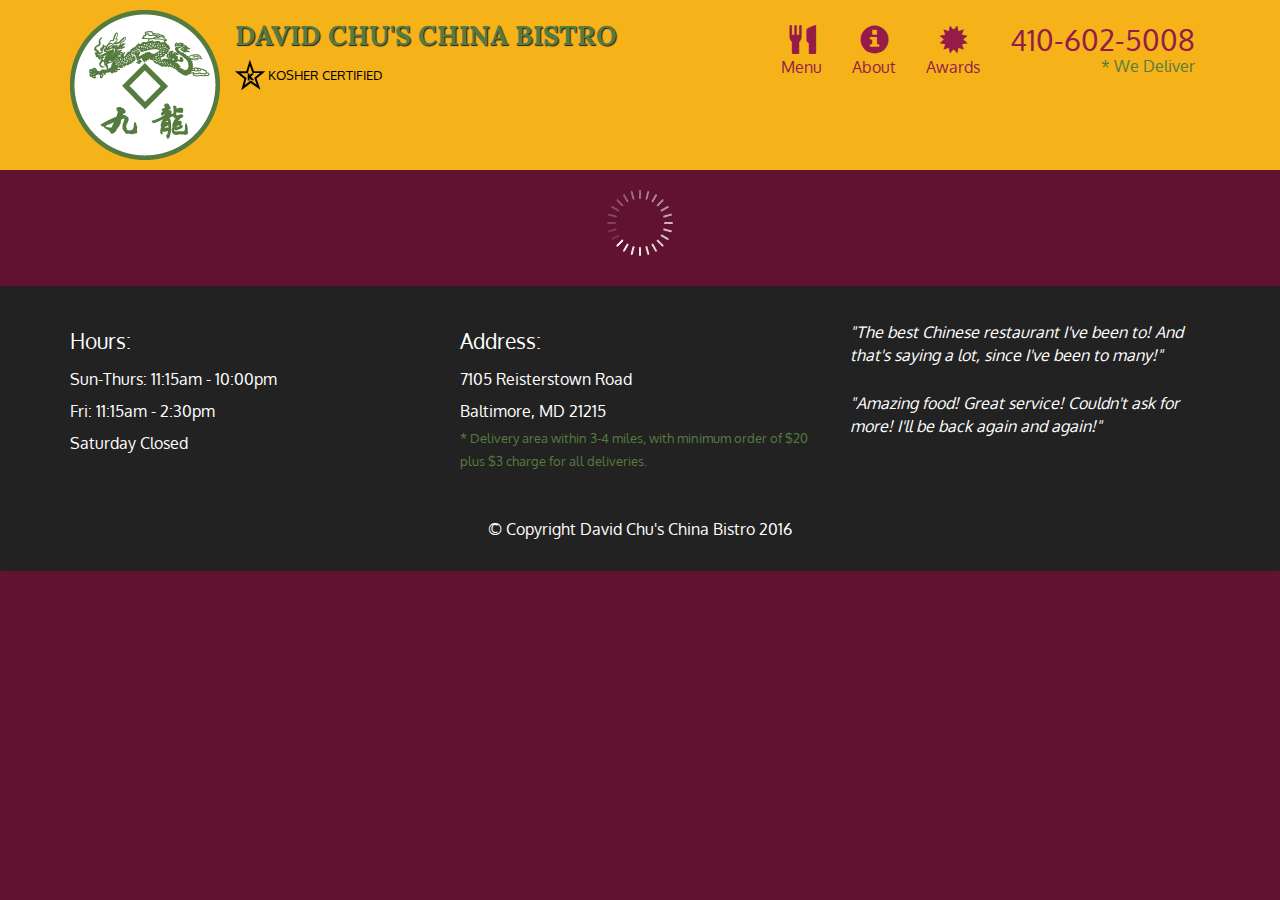
<file: index.html>
<!doctype html>
<html lang="en">
  <head>
    <meta charset="utf-8">
    <meta http-equiv="X-UA-Compatible" content="IE=edge">
    <meta name="viewport" content="width=device-width, initial-scale=1">
    <title>David Chu's China Bistro</title>
    <link rel="stylesheet" href="css/bootstrap.min.css">
    <link rel="stylesheet" href="css/styles.css">
    <link href='https://fonts.googleapis.com/css?family=Oxygen:400,300,700' rel='stylesheet' type='text/css'>
    <link href='https://fonts.googleapis.com/css?family=Lora' rel='stylesheet' type='text/css'>
  </head>
<body>
  <header>
    <nav id="header-nav" class="navbar navbar-default">
      <div class="container">
        <div class="navbar-header">
          <a href="index.html" class="pull-left visible-md visible-lg">
            <div id="logo-img" alt="Logo image"></div>
          </a>

          
          <div class="navbar-brand">
            <a href="index.html"><h1>David Chu's China Bistro</h1></a>
            <p>
              <img src="images/star-k-logo.png" alt="Kosher certification">
              <span>Kosher Certified</span>
            </p>
          </div>

          <button id="navbarToggle" type="button" class="navbar-toggle collapsed" data-toggle="collapse" data-target="#collapsable-nav" aria-expanded="false">
            <span class="sr-only">Toggle navigation</span>
            <span class="icon-bar"></span>
            <span class="icon-bar"></span>
            <span class="icon-bar"></span>
          </button>
        </div>
        
        <div id="collapsable-nav" class="collapse navbar-collapse">
           <ul id="nav-list" class="nav navbar-nav navbar-right">
            <li id="navHomeButton" class="visible-xs active">
              <a href="index.html">
                <span class="glyphicon glyphicon-home"></span> Home</a>
            </li>
            <li id="navMenuButton">
              <a href="#" onclick="$dc.loadMenuCategories();">
                <span class="glyphicon glyphicon-cutlery"></span><br class="hidden-xs"> Menu</a>
            </li>
            <li>
              <a href="#">
                <span class="glyphicon glyphicon-info-sign"></span><br class="hidden-xs"> About</a>
            </li>
            <li>
              <a href="#">
                <span class="glyphicon glyphicon-certificate"></span><br class="hidden-xs"> Awards</a>
            </li>
            <li id="phone" class="hidden-xs">
              <a href="tel:410-602-5008">
                <span>410-602-5008</span></a><div>* We Deliver</div>
            </li>
          </ul><!-- #nav-list -->
        </div><!-- .collapse .navbar-collapse -->
      </div><!-- .container -->
    </nav><!-- #header-nav -->
  </header>

  <div id="call-btn" class="visible-xs">
    <a class="btn" href="tel:410-602-5008">
    <span class="glyphicon glyphicon-earphone"></span>
    410-602-5008
    </a>
  </div>
  <div id="xs-deliver" class="text-center visible-xs">* We Deliver</div>

  <div id="main-content" class="container"></div>

  <footer class="panel-footer">
    <div class="container">
      <div class="row">
        <section id="hours" class="col-sm-4">
          <span>Hours:</span><br>
          Sun-Thurs: 11:15am - 10:00pm<br>
          Fri: 11:15am - 2:30pm<br>
          Saturday Closed
          <hr class="visible-xs">
        </section>
        <section id="address" class="col-sm-4">
          <span>Address:</span><br>
          7105 Reisterstown Road<br>
          Baltimore, MD 21215
          <p>* Delivery area within 3-4 miles, with minimum order of $20 plus $3 charge for all deliveries.</p>
          <hr class="visible-xs">
        </section>
        <section id="testimonials" class="col-sm-4">
          <p>"The best Chinese restaurant I've been to! And that's saying a lot, since I've been to many!"</p>
          <p>"Amazing food! Great service! Couldn't ask for more! I'll be back again and again!"</p>
        </section>
      </div>
      <div class="text-center">&copy; Copyright David Chu's China Bistro 2016</div>
    </div>
  </footer>

  <!-- jQuery (Bootstrap JS plugins depend on it) -->
  <script src="js/jquery-2.1.4.min.js"></script>
  <script src="js/bootstrap.min.js"></script>
  <script src="js/ajax-utils.js"></script>
  <script src="js/script.js"></script>
</body>
</html>
</file>
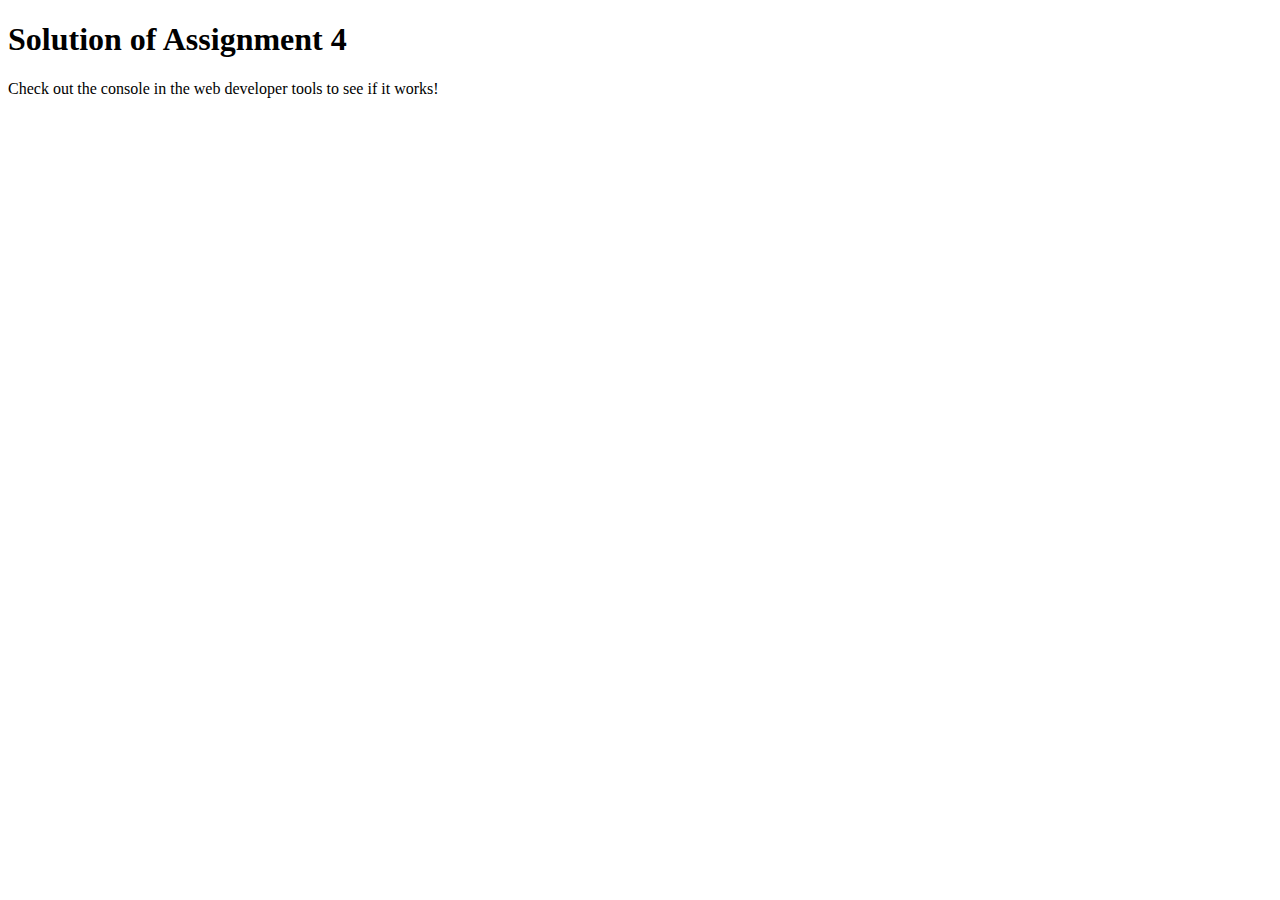
<file: module-4_sol/index.html>
<!DOCTYPE html>
<html>

<head>
    <meta charset="utf-8">
    <title>Assignment Solution for Module 4</title>
    <script src="SpeakHello.js"></script>
    <script src="SpeakGoodBye.js"></script>
    <script src="script.js"></script>
</head>

<body>
    <h1>Solution of Assignment 4</h1>
    <p>Check out the console in the web developer tools to see if it works!</p>
</body>

</html>
</file>
<file: css/styles.css>
body {
  font-size: 16px;
  color: #fff;
  background-color: #61122f;
  font-family: 'Oxygen', sans-serif;
}

/** HEADER **/
#header-nav {
  background-color: #f6b319;
  border-radius: 0;
  border: 0;
}

#logo-img {
  background: url('../images/restaurant-logo_large.png') no-repeat;
  width: 150px;
  height: 150px;
  margin: 10px 15px 10px 0;
}

.navbar-brand {
  padding-top: 25px;
}
.navbar-brand h1 { /* Restaurant name */
  font-family: 'Lora', serif;
  color: #557c3e;
  font-size: 1.5em;
  text-transform: uppercase;
  font-weight: bold;
  text-shadow: 1px 1px 1px #222;
  margin-top: 0;
  margin-bottom: 0;
  line-height: .75;
}
.navbar-brand a:hover, .navbar-brand a:focus {
  text-decoration: none;
}
.navbar-brand p { /* Kosher cert */
  color: #000;
  text-transform: uppercase;
  font-size: .7em;
  margin-top: 15px;
}
.navbar-brand p span { /* Star-K */
  vertical-align: middle;
}

#nav-list {
  margin-top: 10px;
}
#nav-list a {
  color: #951C49;
  text-align: center;
}
#nav-list a:hover {
  background: #E7E7E7;
}
#nav-list a span {
  font-size: 1.8em;
}

#phone {
  margin-top: 5px;
}
#phone a { /* Phone number */
  text-align: right;
  padding-bottom: 0;
}
#phone div { /* We Deliver */
  color: #557c3e;
  text-align: right;
  padding-right: 15px;
}

.navbar-header button.navbar-toggle, .navbar-header .icon-bar {
  border: 1px solid #61122f;
}
.navbar-header button.navbar-toggle {
  clear: both;
  margin-top: -30px;
}
/* END HEADER */

/* FOOTER */
.panel-footer {
  margin-top: 30px;
  padding-top: 35px;
  padding-bottom: 30px;
  background-color: #222;
  border-top: 0;
}
.panel-footer div.row {
  margin-bottom: 35px;
}
#hours, #address {
  line-height: 2;
}
#hours > span, #address > span {
  font-size: 1.3em;
}
#address p {
  color: #557c3e;
  font-size: .8em;
  line-height: 1.8;
}
#testimonials {
  font-style: italic;
}
#testimonials p:nth-child(2) {
  margin-top: 25px;
}
/* END FOOTER */



/* HOME PAGE */
.container .jumbotron {
  box-shadow: 0 0 50px #3F0C1F;
  border: 2px solid #3F0C1F;
}

#menu-tile, #specials-tile, #map-tile {
  height: 250px;
  width: 100%;
  margin-bottom: 15px;
  position: relative;
  border: 2px solid #3F0C1F;
  overflow: hidden;
}
#menu-tile:hover, #specials-tile:hover, #map-tile:hover {
  box-shadow: 0 1px 5px 1px #cccccc;
}
#menu-tile {
  background: url('../images/menu-tile.jpg') no-repeat;
  background-position: center;
}
#specials-tile {
  background: url('../images/specials-tile.jpg') no-repeat;
  background-position: center;
}
#menu-tile span, #specials-tile span, #map-tile span {
  position: absolute;
  bottom: 0;
  right: 0;
  width: 100%;
  text-align: center;
  font-size: 1.6em;
  text-transform: uppercase;
  background-color: #000;
  color: #fff;
  opacity: .8;
}
/* END HOME PAGE */

/* MENU CATEGORIES PAGE */
.category-tile { 
  position: relative;
  border: 2px solid #3F0C1F;
  overflow: hidden;
  width: 200px;
  height: 200px;
  margin: 0 auto 15px;
}
.category-tile span {
  position: absolute;
  bottom: 0;
  right: 0;
  width: 100%;
  text-align: center;
  font-size: 1.2em;
  text-transform: uppercase;
  background-color: #000;
  color: #fff;
  opacity: .8;
}
.category-tile:hover {
  box-shadow: 0 1px 5px 1px #cccccc;
}

#menu-categories-title + div {
  margin-bottom: 50px;
}
/* END MENU CATEGORIES PAGE */

/* SINGLE CATEGORY PAGE */
.menu-item-tile {
  margin-bottom: 25px;
}
.menu-item-tile hr {
  width: 80%;
}
.menu-item-tile .menu-item-price {
  font-size: 1.1em;
  text-align: right;
  margin-top: -15px;
  margin-right: -15px;
}
.menu-item-tile .menu-item-price span {
  font-size: .6em;
}
.menu-item-photo {
  position: relative;
  border: 2px solid #3F0C1F; 
  overflow: hidden;
  padding: 0;
  margin-right: -15px;
  margin-left: auto;
  margin-bottom: 20px;
  max-width: 250px;
}
.menu-item-photo div {
  position: absolute;
  bottom: 0;
  right: 0;
  width: 80px;
  background-color: #557c3e;
  text-align: center;
}
.menu-item-description {
  padding-right: 30px;
}
h3.menu-item-title {
  margin: 0 0 10px;
}
.menu-item-details {
  font-size: .9em;
  font-style: italic;
}
/* END SINGLE CATEGORY PAGE */


/********** Large devices only **********/
@media (min-width: 1200px) {
  .container .jumbotron {
    background: url('../images/jumbotron_1200.jpg') no-repeat;
    height: 675px;
  }
}

/********** Medium devices only **********/
@media (min-width: 992px) and (max-width: 1199px) {
  /* Header */
  #logo-img {
    background: url('../images/restaurant-logo_medium.png') no-repeat;
    width: 100px;
    height: 100px;
    margin: 5px 5px 5px 0;
  }
  /* End Header */

  /* Home Page */
  .container .jumbotron {
    background: url('../images/jumbotron_992.jpg') no-repeat;
    height: 558px;
  }
  /* End Home Page */
}

/********** Small devices only **********/
@media (min-width: 768px) and (max-width: 991px) {
  /* Home Page */
  .container .jumbotron {
    background: url('../images/jumbotron_768.jpg') no-repeat;
    height: 432px;
  }
  /* End Home Page */
}

/********** Extra small devices only **********/
@media (max-width: 767px) {
  /* Header */
  .navbar-brand {
    padding-top: 10px;
    height: 80px;
  }
  .navbar-brand h1 { /* Restaurant name */
    padding-top: 10px;
    font-size: 5vw; /* 1vw = 1% of viewport width */
  }
  .navbar-brand p { /* Kosher cert */
    font-size: .6em;
    margin-top: 12px;
  }
  .navbar-brand p img { /* Star-K */
    height: 20px;
  }

  #collapsable-nav a { /* Collapsed nav menu text */
    font-size: 1.2em;
  }
  #collapsable-nav a span { /* Collapsed nav menu glyph */
    font-size: 1em;
    margin-right: 5px;
  }

  #call-btn > a {
    font-size: 1.5em;
    display: block;
    margin: 0 20px;
    padding: 10px;
    border: 2px solid #fff;
    background-color: #f6b319;
    color: #951c49;
  }
  #xs-deliver {
    margin-top: 5px;
    font-size: .7em;
    letter-spacing: .1em;
    text-transform: uppercase;
  }
  /* End Header */

  /* Footer */
  .panel-footer section {
    margin-bottom: 30px;
    text-align: center;
  }
  .panel-footer section:nth-child(3) {
    margin-bottom: 0; /* margin already exists on the whole row */
  }
  .panel-footer section hr {
    width: 50%;
  }
  /* End Footer */

  /* Home Page */
  .container .jumbotron {
    margin-top: 30px;
    padding: 0;
  }
  #menu-tile, #specials-tile {
    width: 360px;
    margin: 0 auto 15px;
  }

  .menu-item-photo {
    margin-right: auto;
  }
  .menu-item-tile .menu-item-price {
    text-align: center;
  }
  .menu-item-description {
    text-align: center;;
  }
}


/********** Super extra small devices Only :-) (e.g., iPhone 4) **********/
@media (max-width: 479px) {
  /* Header */
  .navbar-brand h1 { /* Restaurant name */
    padding-top: 5px;
    font-size: 6vw;
  }
  /* End Header */
  
  /* Home page */
  #menu-tile, #specials-tile {
    width: 280px;
    margin: 0 auto 15px;
  }

  .col-xxs-12 {
    position: relative;
    min-height: 1px;
    padding-right: 15px;
    padding-left: 15px;
    float: left;
    width: 100%;
  }
}
</file>
